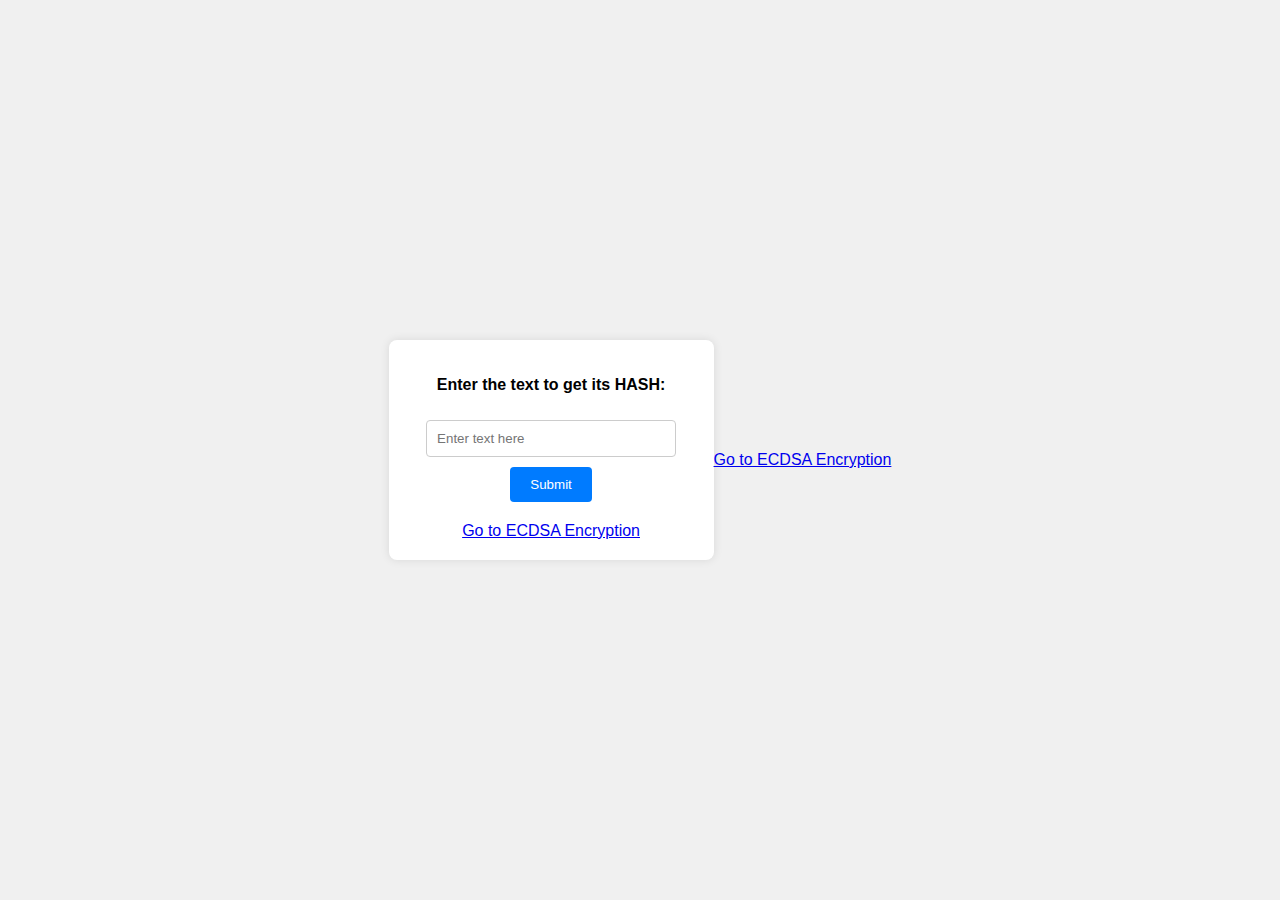
<file: index.html>
<!DOCTYPE html>
<html lang="en">
<head>
    <meta charset="UTF-8">
    <meta name="viewport" content="width=device-width, initial-scale=1.0">
    <title>Simple Page</title>
    <style>
        body {
            font-family: Arial, sans-serif;
            display: flex;
            justify-content: center;
            align-items: center;
            height: 100vh;
            margin: 0;
            background-color: #f0f0f0;
        }
        .container {
            text-align: center;
            background: white;
            padding: 20px;
            border-radius: 8px;
            box-shadow: 0 0 10px rgba(0, 0, 0, 0.1);
        }
        input {
            padding: 10px;
            margin: 10px 0;
            width: 80%;
            border: 1px solid #ccc;
            border-radius: 4px;
        }
        button {
            padding: 10px 20px;
            border: none;
            background-color: #007BFF;
            color: white;
            border-radius: 4px;
            cursor: pointer;
        }
        button:hover {
            background-color: #0056b3;
        }
        .output {
            margin-top: 20px;
            font-size: 1.2em;
        }
        .link {
            margin-top: 20px;
            font-size: 1em;
        }
    </style>
</head>
<body>
    <div class="container">
        <p><strong>Enter the text to get its HASH:</strong></p>
        <input type="text" id="inputBox" placeholder="Enter text here">
        <button onclick="displayText()">Submit</button>
        <div class="output" id="outputText"></div>

        <div class="link">
            <a href="ecdsa.html">Go to ECDSA Encryption</a>
        </div>

    </div>
    <div class="link">
        <a href="ecdsa.html">Go to ECDSA Encryption</a>
    </div>
    <!-- Link to the external JavaScript file -->
    <script src="script.js"></script>
</body>
</html>
</file>
